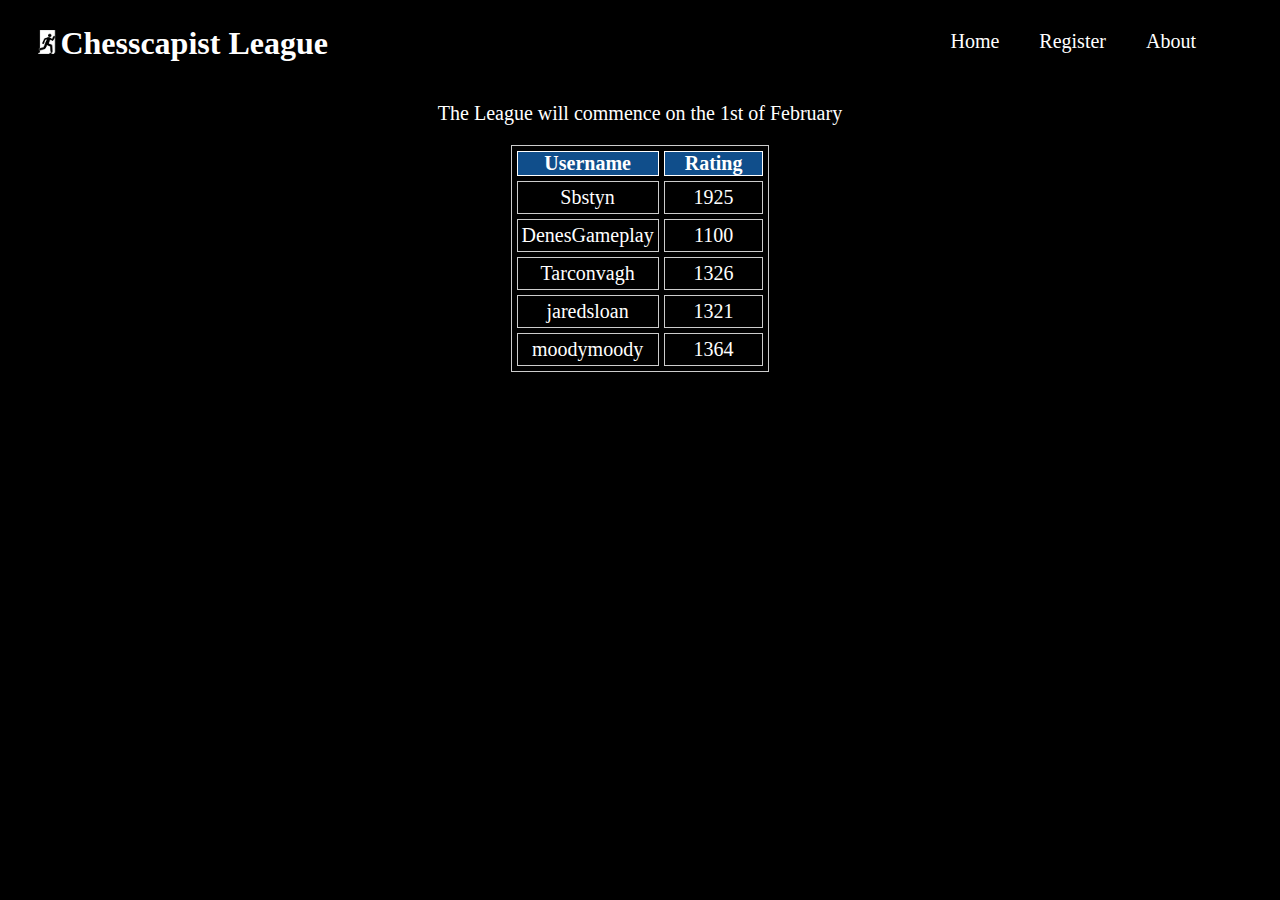
<file: chessleague/index.html>
<!DOCTYPE html>
<html lang="en">
<head>
    <!-- Global site tag (gtag.js) - Google Analytics -->
    <script async src="https://www.googletagmanager.com/gtag/js?id=G-2R6MBLSEVG"></script>
    <script>
        window.dataLayer = window.dataLayer || [];
        function gtag(){dataLayer.push(arguments);}
        gtag('js', new Date());

        gtag('config', 'G-2R6MBLSEVG');
    </script>
    <meta charset="UTF-8">
    <meta name="viewport" content="width=device-width, initial-scale=1.0">
    <title>Chesscapist</title>
    <link rel="stylesheet" href="styles/main.css">
    <link rel="icon" href="styles/images/chesscapist.ico">
</head>
<body>
    <div class="container">
        <nav>
            <img src="styles/images/chesscapistmain.png" alt="logo">
            <h1>Chesscapist League</h1>
            <div class="fdiv">
                <a href="index.html"><p>Home</p></a>
                <a href="register.html"><p>Register</p></a>
                <a href="about.html"><p>About</p></a>
            </div>
        </nav>
        <main>
            <p>The League will commence on the 1st of February</p>
            <table class="tableizer-table">
                <thead><tr class="tableizer-firstrow"><th>Username</th><th>Rating</th></tr></thead><tbody>
                 <tr><td><a target="_blank" href="https://lichess.org/@/Sbstyn">Sbstyn</a></td><td>1925</td></tr>
                 <tr><td><a target="_blank" href="https://lichess.org/@/DenesGameplay">DenesGameplay</a></td><td>1100</td></tr>
                 <tr><td><a target="_blank" href="https://lichess.org/@/Tarconvagh">Tarconvagh</a></td><td>1326</td></tr>
                 <tr><td><a target="_blank" href="https://lichess.org/@/jaredsloan">jaredsloan</a></td><td>1321</td></tr>
                 <tr><td><a target="_blank" href="https://lichess.org/@/moodymoody">moodymoody</a></td><td>1364</td></tr>
                </tbody>
            </table>
        </main>
        <footer>

        </footer>
    </div>
</body>
</html>
</file>
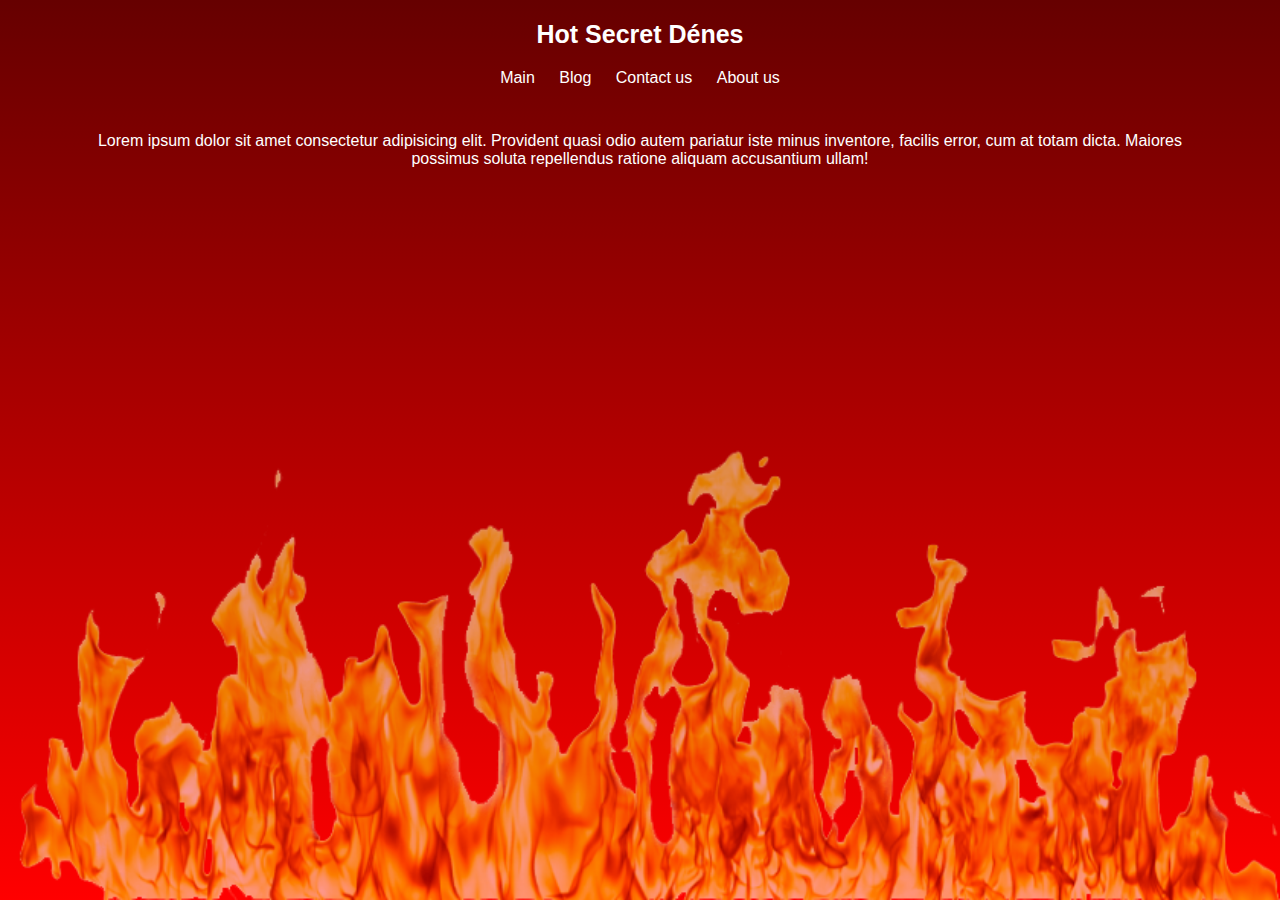
<file: website/index.html>
<!DOCTYPE html>
<html lang="en">
<head>
    <meta charset="UTF-8">
    <meta name="viewport" content="width=device-width, initial-scale=1.0">
    <title>Hot Secret Dénes</title>
    <link rel="stylesheet" href="styles/style.css">
</head>
<body>
    <div class="container">
        <header>
            <h1>Hot Secret Dénes</h1>
        </header>
        <nav>
            <a href=""><p>Main</p></a>
            <a href=""><p>Blog</p></a>
            <a href=""><p>Contact us</p></a>
            <a href=""><p>About us</p></a>
        </nav>
        <main>
            <p>Lorem ipsum dolor sit amet consectetur adipisicing elit. Provident quasi odio autem pariatur iste minus inventore, facilis error, cum at totam dicta. Maiores possimus soluta repellendus ratione aliquam accusantium ullam!</p>
        </main>
        <footer>
            <img src="img/fire.png" alt="fire">
        </footer>
    </div>
</body>
</html>
</file>
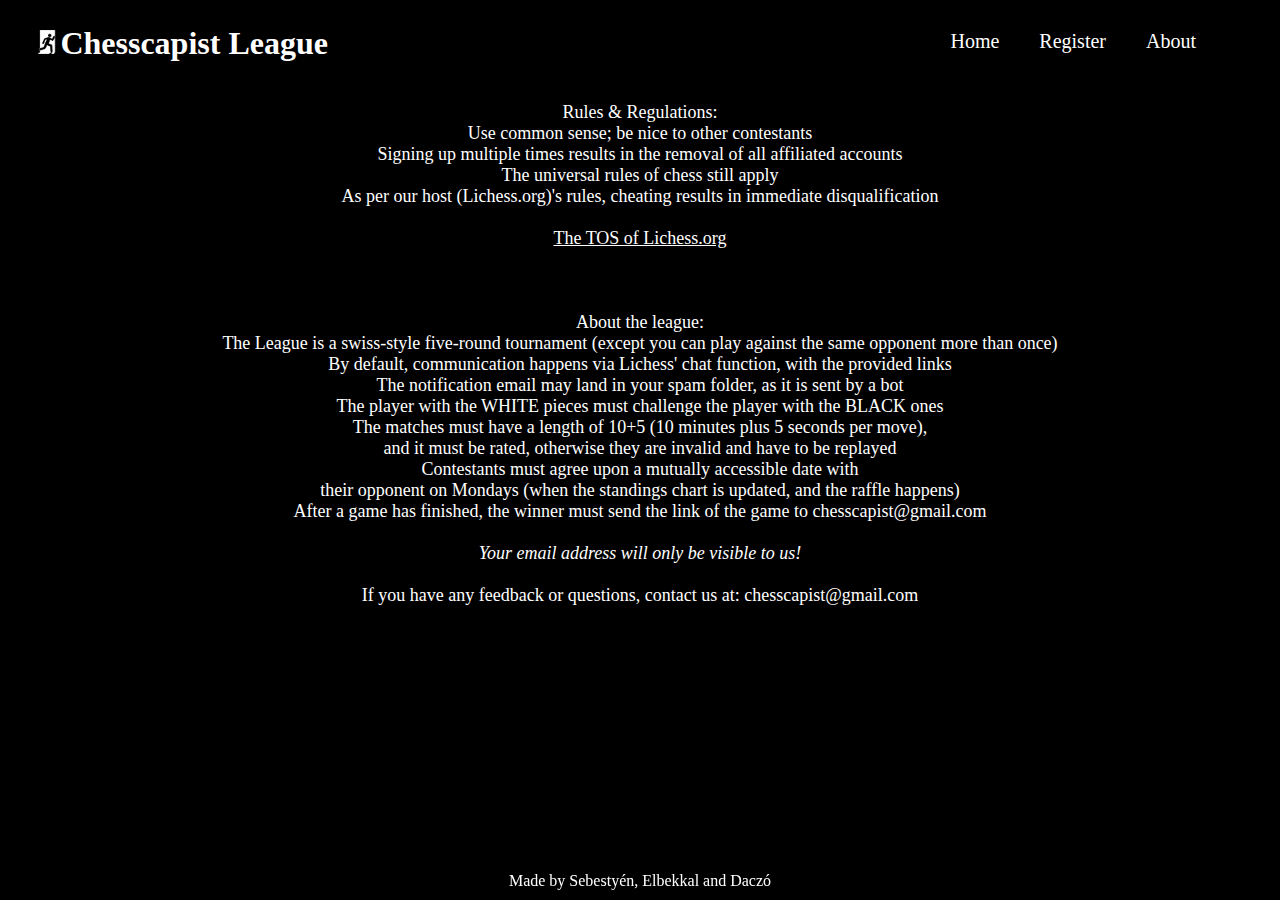
<file: chessleague/about.html>
<!DOCTYPE html>
<html lang="en">
<head>
    <!-- Global site tag (gtag.js) - Google Analytics -->
    <script async src="https://www.googletagmanager.com/gtag/js?id=G-2R6MBLSEVG"></script>
    <script>
        window.dataLayer = window.dataLayer || [];
        function gtag(){dataLayer.push(arguments);}
        gtag('js', new Date());

        gtag('config', 'G-2R6MBLSEVG');
    </script>
    <meta charset="UTF-8">
    <meta name="viewport" content="width=device-width, initial-scale=1.0">
    <title>Chesscapist</title>
    <link rel="stylesheet" href="styles/about.css">
    <link rel="icon" href="styles/images/chesscapist.ico">
</head>
<body>
    <div class="container">
        <nav>
            <img src="styles/images/chesscapistmain.png" alt="logo">
            <h1>Chesscapist League</h1>
            <div class="fdiv">
                <a href="index.html"><p>Home</p></a>
                <a href="register.html"><p>Register</p></a>
                <a href="about.html"><p>About</p></a>
            </div>
        </nav>
        <main>
            <p>Rules & Regulations:
                <br>
                Use common sense; be nice to other contestants
                <br>
                Signing up multiple times results in the removal of all affiliated accounts
                <br>
                The universal rules of chess still apply
                <br>
                As per our host (Lichess.org)'s rules, cheating results in immediate disqualification
                <br><br>
                <a target="_blank" href="https://lichess.org/terms-of-service">The TOS of Lichess.org</a>
                <br><br><br><br>
                About the league:
                <br>
                The League is a swiss-style five-round tournament (except you can play against the same opponent more than once)
                <br>
                By default, communication happens via Lichess' chat function, with the provided links
                <br>
                The notification email may land in your spam folder, as it is sent by a bot
                <br>
                The player with the WHITE pieces must challenge the player with the BLACK ones
                <br> 
                The matches must have a length of 10+5 (10 minutes plus 5 seconds per move), <br> and it must be rated, otherwise they are invalid and have to be replayed
                <br>
                Contestants must agree upon a mutually accessible date with <br> their opponent on Mondays (when the standings chart is updated, and the raffle happens)
                <br>
                After a game has finished, the winner must send the link of the game to chesscapist@gmail.com
                <br><br>
                <span>Your email address will only be visible to us!</span>
                <br>
                <br>
                If you have any feedback or questions, contact us at: chesscapist@gmail.com
            </p>
        </main>
        <footer>Made by Sebestyén, Elbekkal and Daczó</footer>
    </div>
</body>
</html>
</file>
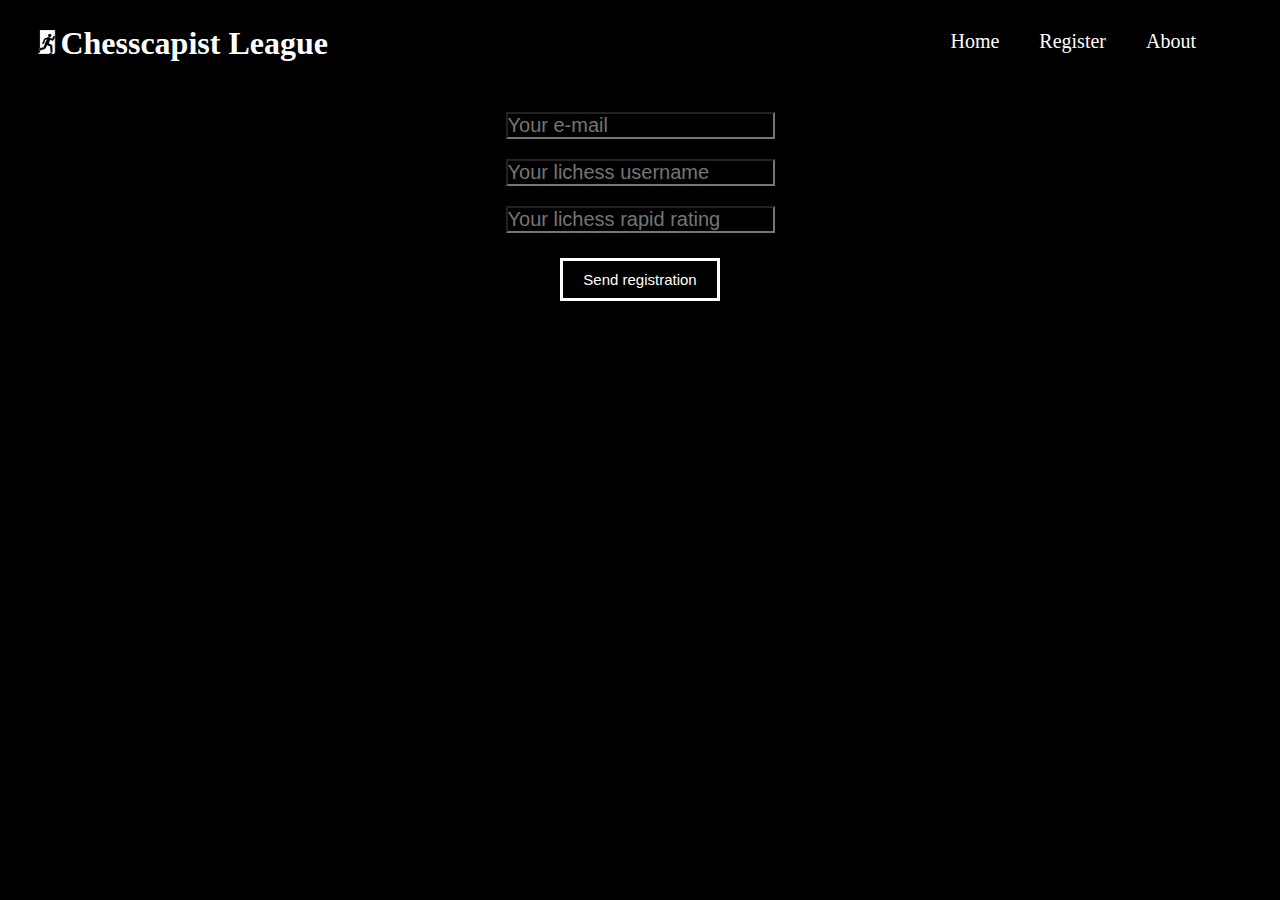
<file: chessleague/register.html>
<!DOCTYPE html>
<html lang="en">
<head>
    <!-- Global site tag (gtag.js) - Google Analytics -->
    <script async src="https://www.googletagmanager.com/gtag/js?id=G-2R6MBLSEVG"></script>
    <script>
        window.dataLayer = window.dataLayer || [];
        function gtag(){dataLayer.push(arguments);}
        gtag('js', new Date());

        gtag('config', 'G-2R6MBLSEVG');
    </script>
    <meta charset="UTF-8">
    <meta name="viewport" content="width=device-width, initial-scale=1.0">
    <title>Chesscapist</title>
    <link rel="stylesheet" href="styles/register.css">
    <link rel="icon" href="styles/images/chesscapist.ico">
</head>
<body>
    <div class="container">
        <nav>
            <img src="styles/images/chesscapistmain.png" alt="logo">
            <h1>Chesscapist League</h1>
            <div class="fdiv">
                <a href="index.html"><p>Home</p></a>
                <a href="register.html"><p>Register</p></a>
                <a href="about.html"><p>About</p></a>
            </div>
        </nav>
        <main>
            <form action="https://formsubmit.io/send/63ea2832-f040-4910-9408-8eacbcc5b1c1" class="form" method="post">
                <input name="_redirect" type="hidden" id="name" value="https://chesscapist.tk/submitted.html">
                <input type="text" name="mail" placeholder="Your e-mail" required>
                <br>
                <input autocomplete="off" type="text" name="username" placeholder="Your lichess username" required>
                <br>
                <input autocomplete="off" type="text" name="rating" placeholder="Your lichess rapid rating" required>
                <br>
                <button name="submit" type="submit">Send registration</button>
            </form>
        </main>
    </div>
</body>
</html>
</file>
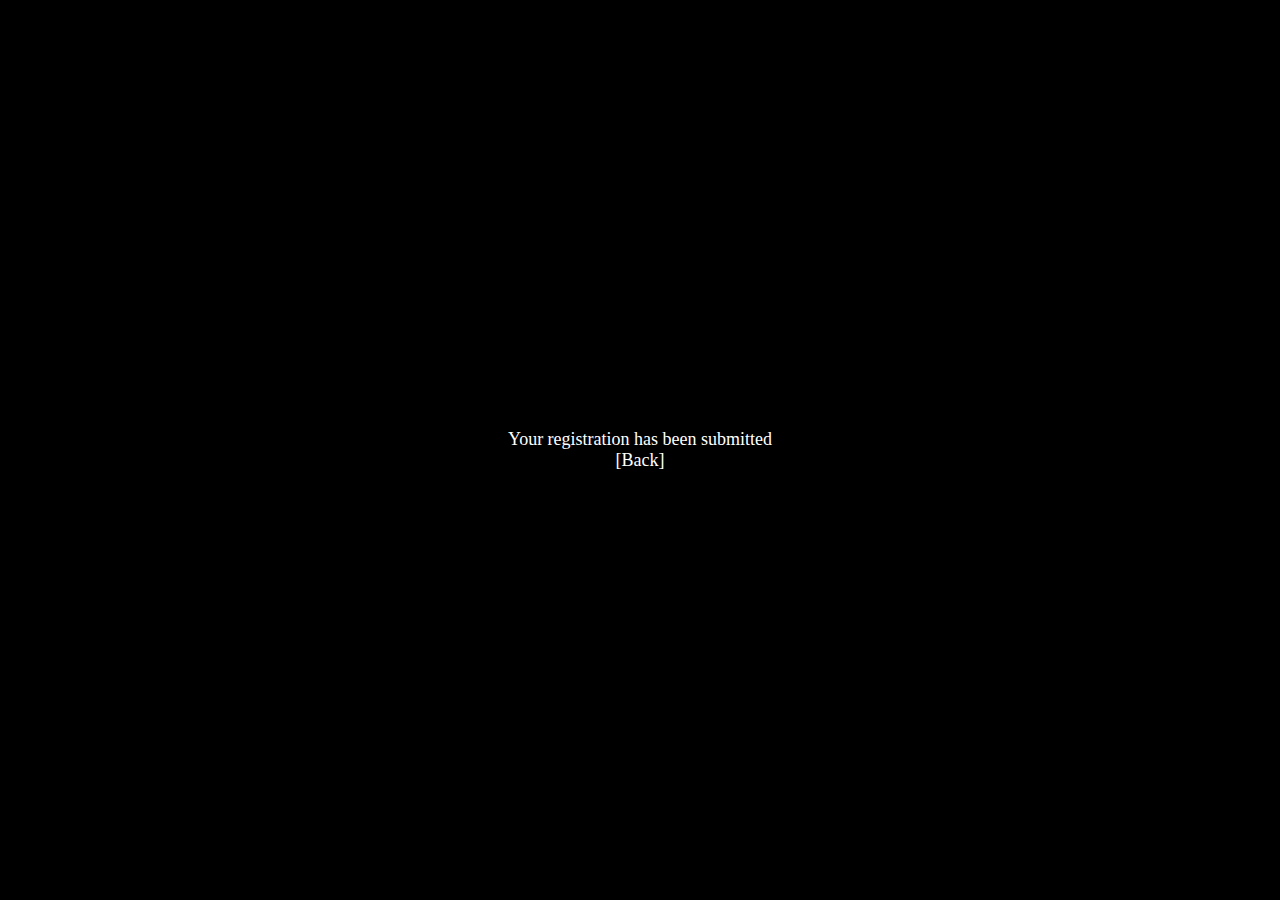
<file: chessleague/submitted.html>
<!DOCTYPE html>
<html lang="en">
<head>
    <!-- Global site tag (gtag.js) - Google Analytics -->
    <script async src="https://www.googletagmanager.com/gtag/js?id=G-2R6MBLSEVG"></script>
    <script>
        window.dataLayer = window.dataLayer || [];
        function gtag(){dataLayer.push(arguments);}
        gtag('js', new Date());

        gtag('config', 'G-2R6MBLSEVG');
    </script>
    <meta charset="UTF-8">
    <meta name="viewport" content="width=device-width, initial-scale=1.0">
    <title>Submitted</title>
    <link rel="stylesheet" href="styles/submitted.css">
</head>
<body>
    <main class="container">
        <a href="index.html"><p>Your registration has been submitted <br> [Back]</p></a>
    </main>
</body>
</html>
</file>
<file: chessleague/styles/main.css>
*{
    margin: 0;
    padding: 0;
    box-sizing: border-box;
}

nav img{
    height: 24px;
    width: 18px;
}

nav{
    margin: 10px 5% 30px 3%;
}

nav h1{
    margin-top: 15px;
    margin-bottom: 10px;
    display: inline-block;
}

body{
    background-color: black;
}

.container{
    color: white;
}

nav a{
    display: inline-block;
    padding: 0 20px;
    font-size: 20px;
    text-decoration: none;
    color: white;
    float: left;
    margin-top: 20px;
}

main a{
    color: white;
    text-decoration: none;
}

.fdiv{
    float: right;
}

main{
    margin: 0 10%;
    text-align: center;
    font-size: 20px;
}

table {
    border-spacing: 5px;
}

table, th {
    border: 1px solid white;
}

th {
    text-align: center;
    padding: 0 20px;
}

.center{
    margin: 50px auto;
}

table.tableizer-table {
    margin: 20px auto;
    border: 1px solid #CCC;
} 
.tableizer-table td {
    padding: 4px;
    margin: 3px;
    border: 1px solid #CCC;
}
.tableizer-table th {
    background-color: #104E8B; 
    color: #FFF;
    font-weight: bold;
}

@media only screen and (max-width: 600px){
    nav a{
        font-size: 18px;
        margin-bottom: 0px;
    }
    p{
        margin: 0 5%;
    }
}

@media only screen and (max-width: 543px){
    nav a{
        font-size: 18px;
        float: none;
        display: inline-block;
        margin-top: 0px;
        margin-bottom: 20px;
    }
    nav{
        margin-bottom: 50px;
    }
}
</file>
<file: website/styles/style.css>
* {
    margin: 0px;
    padding: 0px;
    box-sizing: border-box;
}
html {
    height: 100%;
}
body {
    background-image: linear-gradient(rgb(102, 0, 0), red);
    background-repeat: no-repeat;
    background-size: cover;
}
.container{
    text-align: center;
    font-family: 'Lucida Sans', 'Lucida Sans Regular', 'Lucida Grande', 'Lucida Sans Unicode', Geneva, Verdana, sans-serif;
    color: white;
    width: 90%;
    margin: auto;
}
h1 {
    margin-top: 20px;
    font-size: 25px;
}
nav a p{
    color: white;
    display: inline;
    margin: 10px;
}
nav a {
    text-decoration: none;
}
a p:hover{
    color: rgb(255, 0, 0);
    text-decoration: none;
}
nav{
    margin: 20px 0;
}
main{
    margin-top: 45px;
}



img{
    width: 100%;
    position: fixed;
    bottom: 0;
    right: 0;
    opacity: 60%;
    border-image-repeat: repeat-x;
}
</file>
<file: chessleague/styles/about.css>
*{
    margin: 0;
    padding: 0;
    box-sizing: border-box;
}

nav img{
    height: 24px;
    width: 18px;
}

nav{
    margin: 10px 5% 30px 3%;
}

nav h1{
    margin-top: 15px;
    margin-bottom: 10px;
    display: inline-block;
}

body{
    background-color: black;
}

.container{
    color: white;
}

nav a{
    display: inline-block;
    padding: 0 20px;
    font-size: 20px;
    text-decoration: none;
    color: white;
    float: left;
    margin-top: 20px;
    list-style: none;
    overflow: hidden;
}

.fdiv{
    float: right;;
}

main{
    text-align: center;
}

main a{
    text-decoration: underline;
    color: white;
}

main p{
    margin-top: 20px;
    font-size: 18px;
}

span{
    font-style: italic;
}

footer {
    position: fixed;
    left: 0;
    bottom: 10px;
    width: 100%;
    color: white;
    text-align: center;
}

@media only screen and (max-width: 600px){
    nav a{
        font-size: 18px;
        margin-bottom: 0px;
    }
    p{
        margin: 0 5%;
    }
}

@media only screen and (max-width: 543px){
    nav a{
        font-size: 18px;
        float: none;
        display: inline-block;
        margin-top: 0px;
        margin-bottom: 20px;
    }
    nav{
        margin-bottom: 50px;
    }
}

@media only screen and (max-height: 600px) , (max-width: 845px){
    footer{
        visibility: hidden;
    }
}
</file>
<file: chessleague/styles/register.css>
*{
    margin: 0;
    padding: 0;
    box-sizing: border-box;
}

nav img{
    height: 24px;
    width: 18px;
}

nav{
    margin: 10px 5% 30px 3%;
}

nav h1{
    margin-top: 15px;
    margin-bottom: 10px;
    display: inline-block;
}

body{
    background-color: black;
}

.container{
    color: white;
}

nav a{
    display: inline-block;
    padding: 0 20px;
    font-size: 20px;
    text-decoration: none;
    color: white;
    float: left;
    margin-top: 20px;
    list-style: none;
    overflow: hidden;
}

.fdiv{
    float: right;
}

form{
    margin-top: 25px;
}

form input{
    margin: 10px;
    font-size: 20px;
    color: white;
    background: none;
}

form button{
    margin-top: 15px;
    background: none;
    color: white;
    font-size: 15px;
    border: 3px solid white;
    padding: 10px 20px;
}

main{
    text-align: center;
}

main a{
    text-decoration: underline;
    color: white;
}

@media only screen and (max-width: 600px){
    nav a{
        font-size: 18px;
        margin-bottom: 0px;
    }
    p{
        margin: 0 5%;
    }
}

@media only screen and (max-width: 543px){
    nav a{
        font-size: 18px;
        float: none;
        display: inline-block;
        margin-top: 0px;
        margin-bottom: 20px;
    }
    nav{
        margin-bottom: 50px;
    }
}
</file>
<file: chessleague/styles/submitted.css>
*{
    margin: 0;
    padding: 0;
    box-sizing: border-box;
}

body{
    background-color: black;
}

.container{
    color: white;
}

.fdiv{
    float: right;;
}

main{
    text-align: center;
}

main a{
    text-decoration: underline;
    color: white;
}

p{
    font-size: 18px;

    margin: 0;
    position: absolute;
    top: 50%;
    left: 50%;
    -ms-transform: translate(-50%, -50%);
    transform: translate(-50%, -50%);
}
h1{
    font-size: 18px;
    color: white;
    margin: 0;
    position: absolute;
    top: 55%;
    left: 50%;
    text-decoration: none;
    -ms-transform: translate(-50%, -50%);
    transform: translate(-50%, -50%);
    border: none;
}


@media only screen and (max-width: 600px){
    nav a{
        font-size: 18px;
        float: none;
        display: inline;
    }
}
</file>
